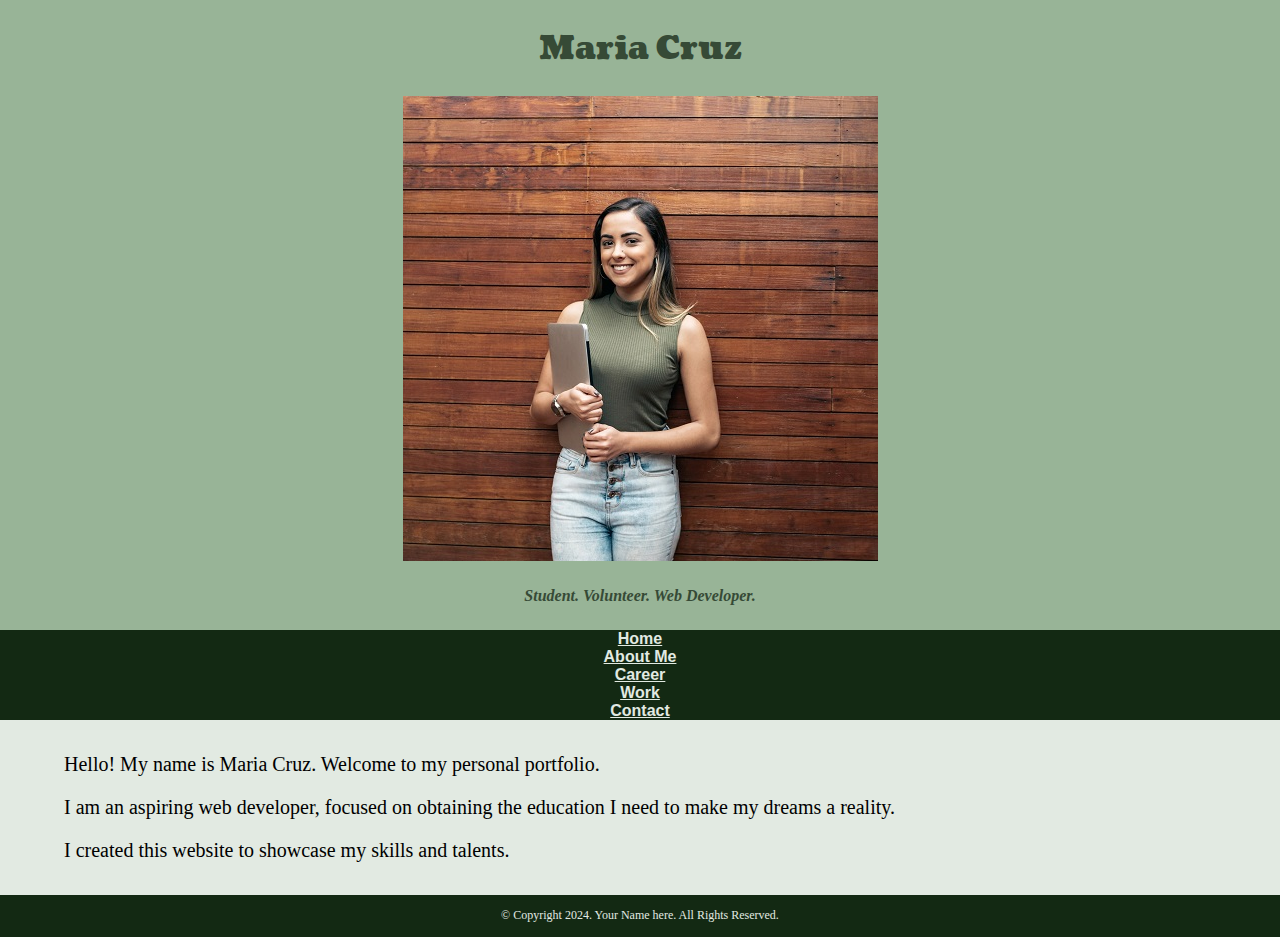
<file: portfolio-demo/index.html>
<!DOCTYPE html>
<!-- 
	Student Name: firstName lastName
	File Name: index.html
	Date: 01/01/2024
 -->
<html lang="en">
<head>
	<title>Personal Portfolio: Home</title>
	<meta charset="utf-8">
    <link rel="stylesheet" href="css/styles.css">
    <meta name="viewport" content="width=device-width, initial-scale=1.0">
    <link href="https://fonts.googleapis.com/css?family=Coustard:900&display=swap" rel="stylesheet">
</head>
<body>

	<header>
		<h1>Maria Cruz</h1>
        <img src="images/maria-cruz.jpg" alt="Maria Cruz" class="center">
		<h3>Student. Volunteer. Web Developer.</h3>
	</header>
	
	<nav>
		<ul>
            <li><a href="index.html">Home</a></li>
            <li><a href="about.html">About Me</a></li>
            <li><a href="career.html">Career</a></li>
            <li><a href="work.html">Work</a></li>
            <li><a href="contact.html">Contact</a></li>
        </ul>
	</nav>
	
	<!-- Use the main area to add the main content of the webpage -->
	<main>
	
		<p>Hello! My name is Maria Cruz. Welcome to my personal portfolio.</p>
		
		<p>I am an aspiring web developer, focused on obtaining the education I need to make my dreams a reality.</p>
		
		<p>I created this website to showcase my skills and talents.</p>
	
	</main>
	
	<footer>
		<p>&copy; Copyright 2024. Your Name here. All Rights Reserved.</p>
	</footer>
	
</body>
</html>
</file>
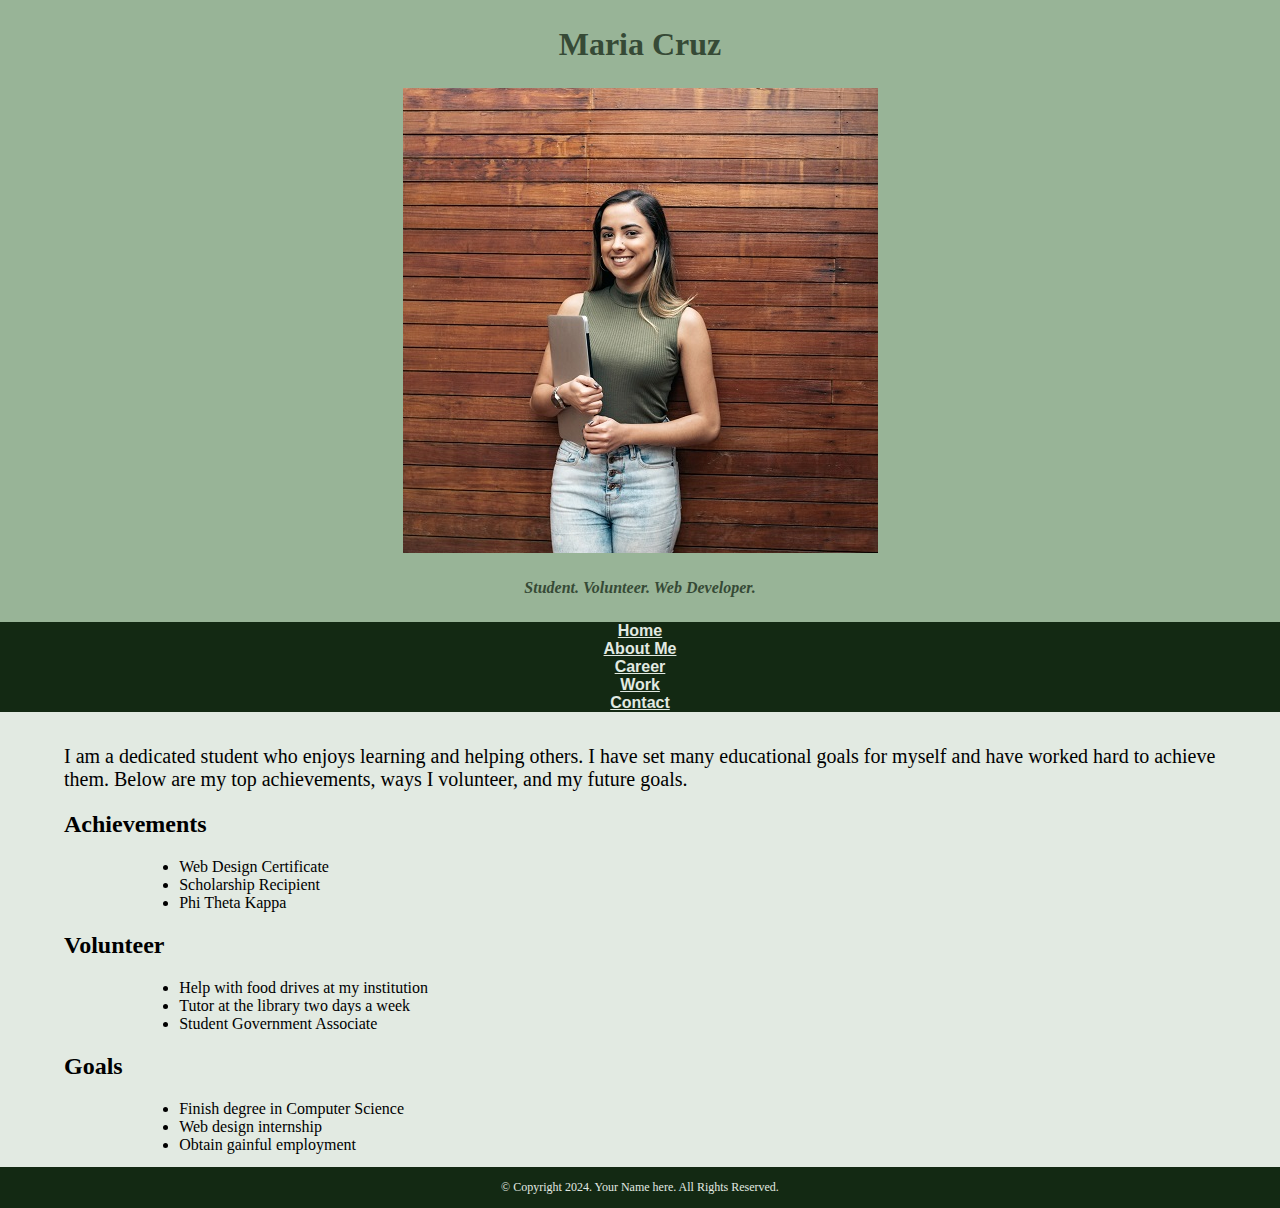
<file: portfolio-demo/about.html>
<!DOCTYPE html>
<!-- 
	Student Name: firstName lastName
	File Name: about.html
	Date: 01/01/2024
 -->
<html lang="en">
<head>
	<title>Personal Portfolio: About Me</title>
	<meta charset="utf-8">
    <link rel="stylesheet" href="css/styles.css">
    <meta name="viewport" content="width=device-width, initial-scale=1.0">
    <link href="https://fonts.googleapis.com/css?family=Ultra&display=swap" rel="stylesheet">
</head>
<body>

	<header>
		<h1>Maria Cruz</h1>
        <img src="images/maria-cruz.jpg" alt="Maria Cruz" class="center">
		<h3 class="round">Student. Volunteer. Web Developer.</h3>
	</header>
	
	<nav>
		<ul>
            <li><a href="index.html">Home</a></li>
            <li><a href="about.html">About Me</a></li>
            <li><a href="career.html">Career</a></li>
            <li><a href="work.html">Work</a></li>
            <li><a href="contact.html">Contact</a></li>
        </ul>
	</nav>
	
	<!-- Use the main area to add the main content of the webpage -->
	<main>
        
        <div id="about">
            
            <p>I am a dedicated student who enjoys learning and helping others. I have set many educational goals for myself and have worked hard to achieve them. Below are my top achievements, ways I volunteer, and my future goals.</p>
                    
            <h2>Achievements</h2>
            <ul>
                <li>Web Design Certificate</li>
                <li>Scholarship Recipient</li>
                <li>Phi Theta Kappa</li>
            </ul>
            
            
            <h2>Volunteer</h2>
            <ul>
                <li>Help with food drives at my institution</li>
                <li>Tutor at the library two days a week</li>
                <li>Student Government Associate</li>
            </ul>
            
            <h2>Goals</h2>
            <ul>
                <li>Finish degree in Computer Science</li>
                <li>Web design internship</li>
                <li>Obtain gainful employment</li>
            </ul>
        
        </div>
        
        
	</main>
	
	<footer>
		<p>&copy; Copyright 2024. Your Name here. All Rights Reserved.</p>
	</footer>
	
</body>
</html>
</file>
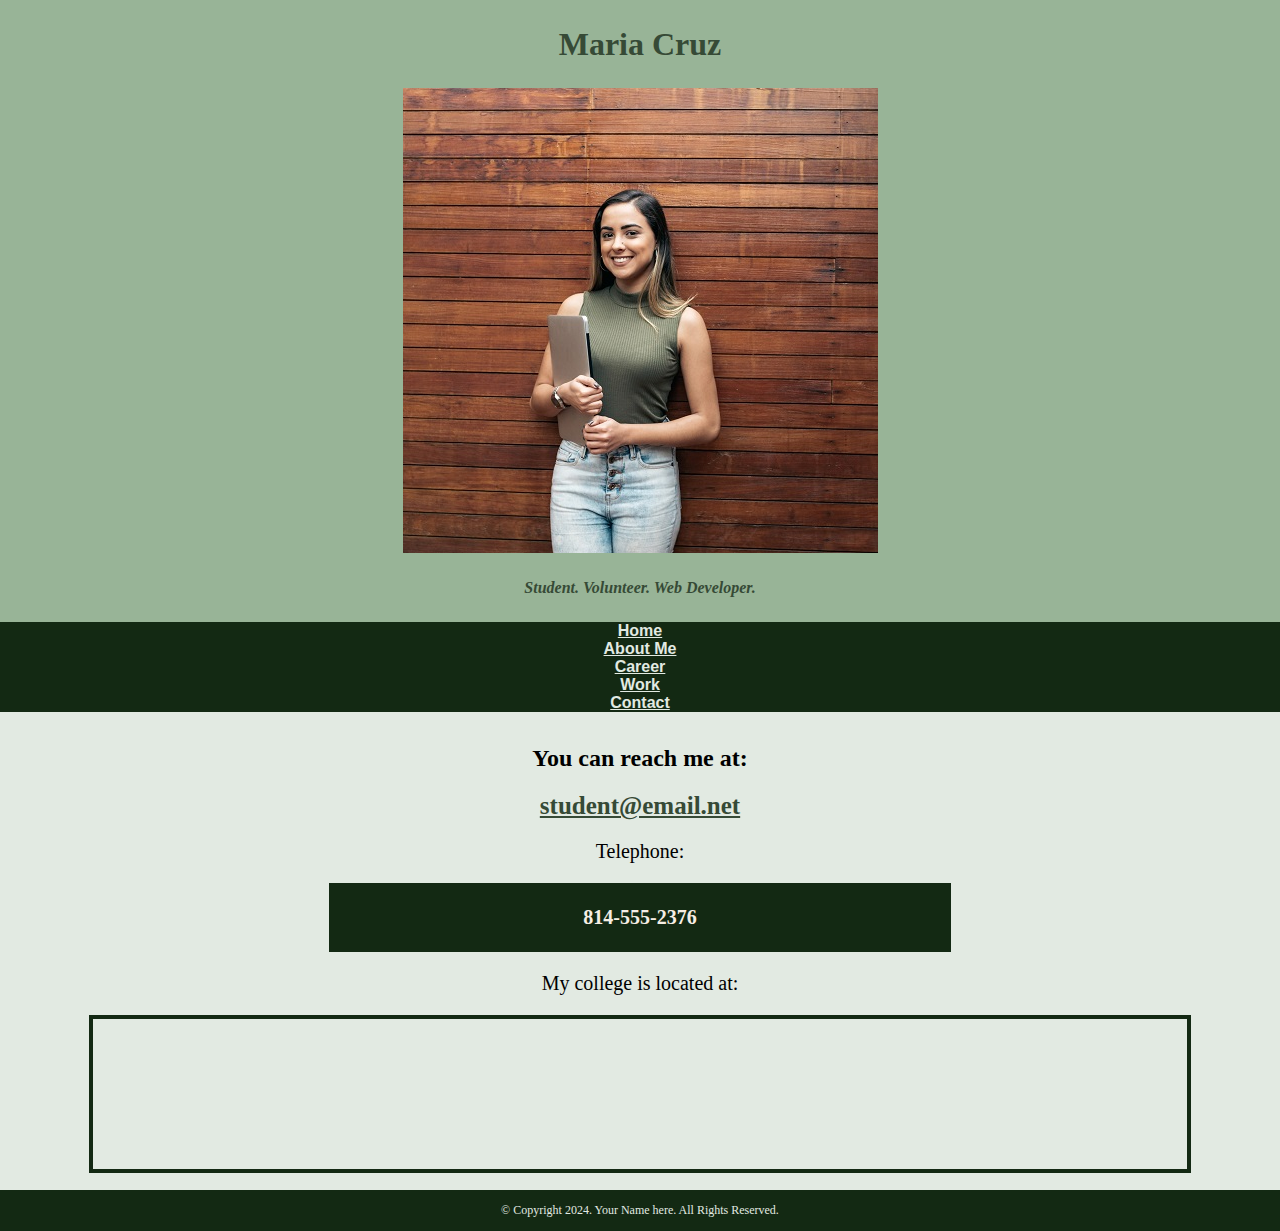
<file: portfolio-demo/contact.html>
<!DOCTYPE html>
<!-- 
	Student Name: firstName lastName
	File Name: contact.html
	Date: 01/01/2024
 -->
<html lang="en">
<head>
	<title>Personal Portfolio: Contact</title>
	<meta charset="utf-8">
    <link rel="stylesheet" href="css/styles.css">
    <meta name="viewport" content="width=device-width, initial-scale=1.0">
    <link href="https://fonts.googleapis.com/css?family=Ultra&display=swap" rel="stylesheet">
</head>
<body>

	<header>
		<h1>Maria Cruz</h1>
        <img src="images/maria-cruz.jpg" alt="Maria Cruz" class="center">
		<h3 class="round">Student. Volunteer. Web Developer.</h3>
	</header>
	
	<nav>
		<ul>
            <li><a href="index.html">Home</a></li>
            <li><a href="about.html">About Me</a></li>
            <li><a href="career.html">Career</a></li>
            <li><a href="work.html">Work</a></li>
            <li><a href="contact.html">Contact</a></li>
        </ul>
	</nav>
	
	<!-- Use the main area to add the main content of the webpage -->
	<main>
        
        <div id="contact">
        
        <h2>You can reach me at:</h2>
        <p><a href="mailto:student@email.net" class="link">student@email.net</a></p>
            <p>Telephone:</p>
            <p class="tel-link round"><a href="tel:8145552376">814-555-2376</a></p>
        
        <p>My college is located at:</p>
        <iframe src="https://www.google.com/maps/embed?pb=!1m18!1m12!1m3!1d449260.0862022458!2d-82.76851193719484!3d28.393766582604666!2m3!1f0!2f0!3f0!3m2!1i1024!2i768!4f13.1!3m3!1m2!1s0x88c2974d054916b1%3A0x98e5a45443f60db!2sPasco-Hernando+State+College!5e0!3m2!1sen!2sus!4v1558366207337!5m2!1sen!2sus" width="600" height="450" class="map" allowfullscreen></iframe>
        
        </div>
        
	</main>
	
	<footer>
		<p>&copy; Copyright 2024. Your Name here. All Rights Reserved.</p>
	</footer>
	
</body>
</html>
</file>
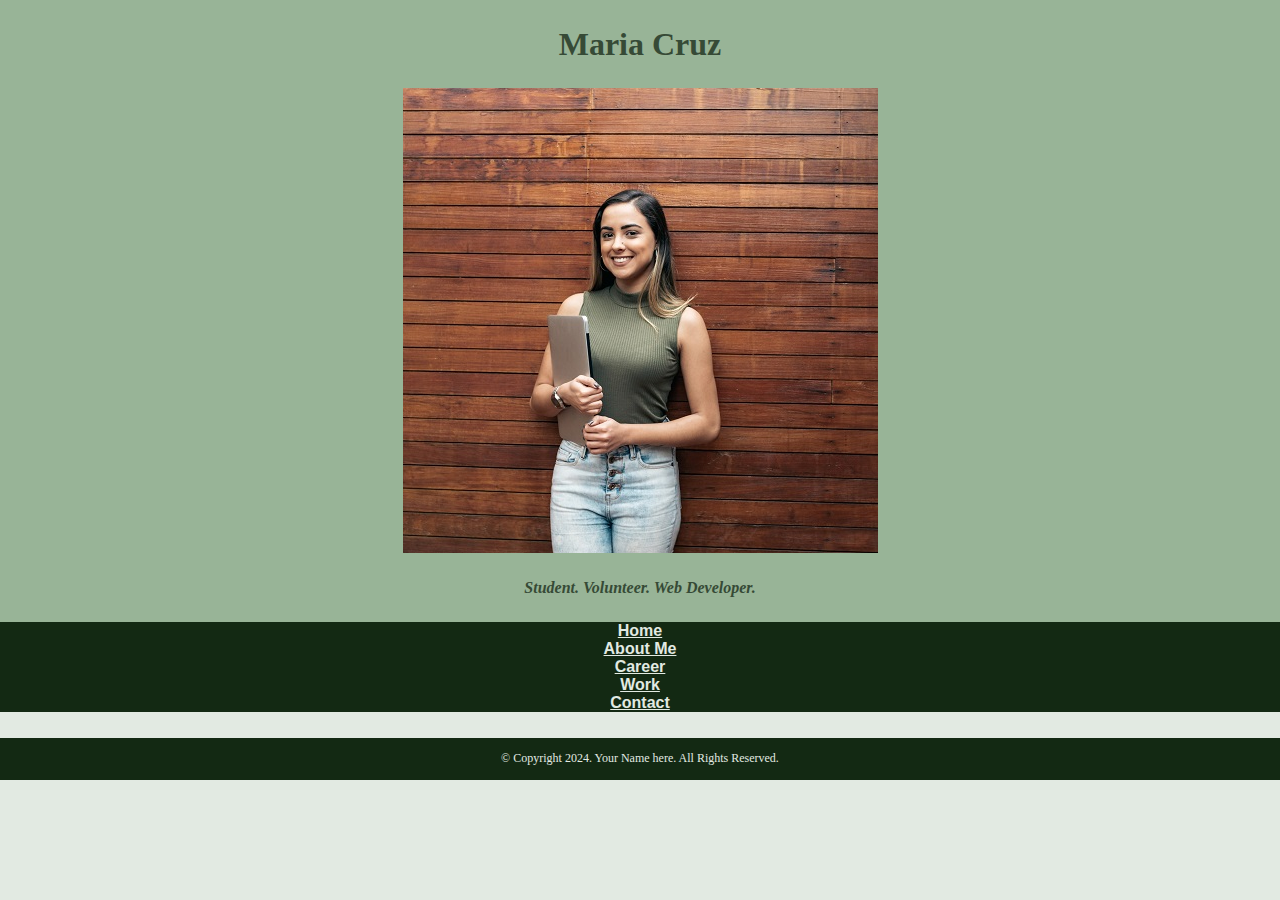
<file: portfolio-demo/template.html>
<!DOCTYPE html>
<!-- 
	Student Name: firstName lastName
	File Name: template.html
	Date: 01/01/2020
 -->
<html lang="en">
<head>
	<title>Personal Portfolio: Template</title>
	<meta charset="utf-8">
    <link rel="stylesheet" href="css/styles.css">
    <meta name="viewport" content="width=device-width, initial-scale=1.0">
    <link href="https://fonts.googleapis.com/css?family=Ultra&display=swap" rel="stylesheet">
</head>
<body>

	<header>
		<h1>Maria Cruz</h1>
        <img src="images/maria-cruz.jpg" alt="Maria Cruz" class="center">
		<h3 class="round">Student. Volunteer. Web Developer.</h3>
	</header>
	
	<nav>
		<ul>
            <li><a href="index.html">Home</a></li>
            <li><a href="about.html">About Me</a></li>
            <li><a href="career.html">Career</a></li>
            <li><a href="work.html">Work</a></li>
            <li><a href="contact.html">Contact</a></li>
        </ul>
	</nav>
	
	<!-- Use the main area to add the main content of the webpage -->
	<main>
	</main>
	
	<footer>
		<p>&copy; Copyright 2024. Your Name here. All Rights Reserved.</p>
	</footer>
	
</body>
</html>
</file>
<file: portfolio-demo/css/styles.css>
/*
Author: firstName lastName
Date: 01/01/2024
File Name: styles.css
*/

/* CSS Reset */
body, header, nav, main, footer, img, h1, h3, ul {
    margin: 0;
    padding: 0;
    border: 0;
}

/* Style rule for body and images */
body {
    background-color: #e2eae2;
}

img {
    max-width: 50%;
    display: block;
}

/* Style rules for mobile viewport */

/* Style rules for header content */
header {
    text-align: center;
    color: #364a36;
    background-color: #98b497;
}

header h1 {
    font-family: 'Coustard', serif;
    padding: 2%;
}

header h3 {
    font-size: 1em;
    font-style: italic;
    padding: 2%;
    font-family: Georgia, Times, serif;
}

.center {
    margin: 0 auto;
}

/* Style rules for navigation area */
nav {
    background-color: #132913;
}

nav ul {
    text-align: center;
}

nav li {
    font-size: 1em;
    font-family: Verdana, Arial, sans-serif;
    font-weight: bold;
}

nav li a {
    color: #e2eae2;
    padding: 0.5em 1em;
}

/* Style rules for main content */
main {
    padding: 1%  5%;
}

main p {
    font-size: 1.25em;
}

.link {
    color: #364a36;
    font-weight: bold;
    font-size: 1.25em;
}

.map {
    border: 4px solid #132913;
    width: 95%;
    height: 50%;
}

#contact {
    text-align: center;
}

.tel-link {
    background-color: #132913;
    padding: 2%;
    width: 50%;
    margin: 0 auto;
    line-height: 115%;
}

.tel-link a {
    color: #f6eee4;
    text-decoration: none;
    font-weight: bold;
}

main ul {
    margin-left: 10%;
}

/* Style rules for footer content */
footer {
    text-align: center;
    font-size: 0.75em;
    background-color: #132913;
    color: #e2eae2;
    padding: 0.10% 0;
}
</file>
